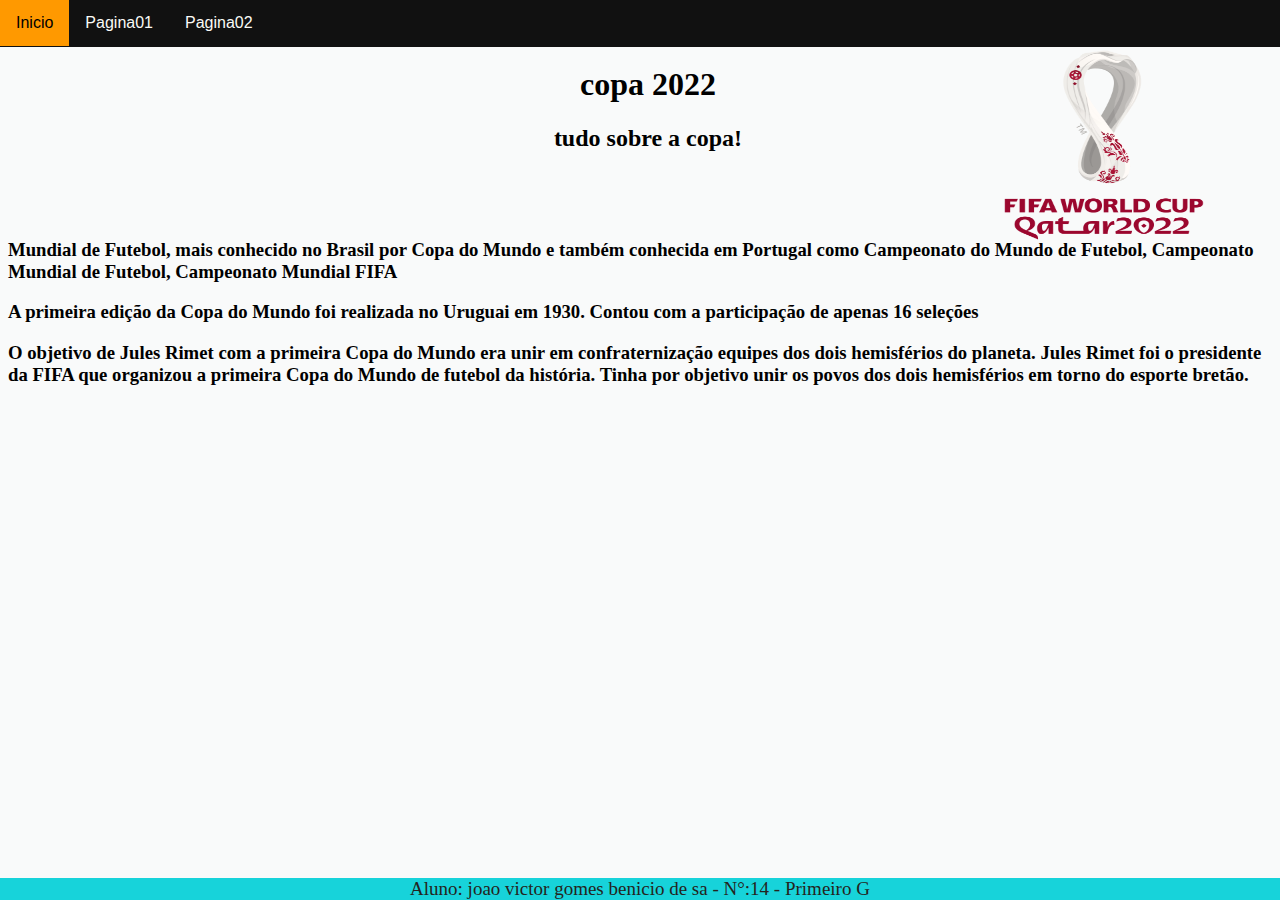
<file: index.html>
<!DOCTYPE html>
<html lang="pt-br" dir="ltr">
  <head>
    <meta charset="utf-8">
    <title>Página do joao</title>
    <link rel="stylesheet" href="estilo.css">
  </head>
  <body>
    <div class="imagem">
    <img src="FIFA.png" alt="" width="200" height="190">
    </div>
    <div class="menuPrincipal">
      <nav>
          <ul>
              <li><a href="index.html">Inicio</a></li>
              <li><a href="Pagina01.html">Pagina01</a></li>
              <li><a href="Pagina02.html">Pagina02</a></li>
          </ul>
      </nav>

  </div>
  <div class="conteudo">
    <h1>copa 2022</h1>
    <h2>tudo sobre a copa!</h2>
  </div>
  
  <div class="rodape">
     Aluno: joao victor gomes benicio de sa - N°:14 - Primeiro G
  </div>
  <div class="conteudo2">
    <h3>
      Mundial de Futebol, mais conhecido no Brasil por Copa do Mundo e também conhecida em Portugal como Campeonato do Mundo de Futebol, Campeonato Mundial de Futebol, Campeonato Mundial FIFA
      <p>A primeira edição da Copa do Mundo foi realizada no Uruguai em 1930. Contou com a participação de apenas 16 seleções </p>
      <p>O objetivo de Jules Rimet com a primeira Copa do Mundo era unir em confraternização equipes dos dois hemisférios do planeta. Jules Rimet foi o presidente da FIFA que organizou a primeira Copa do Mundo de futebol da história. Tinha por objetivo unir os povos dos dois hemisférios em torno do esporte bretão.</p>
    </h3>
  </div>
    
  </body>
</html>
</file>
<file: estilo.css>
body {
  background: rgb(249, 250, 250);
}
h1 {
  text-align: center;
}
h2{
  text-align: center;
}
.menuPrincipal {
  position: absolute;
  top: 0;
  left: 0;
  width: 100%;
  height: 47px;
  background: rgb(17, 17, 17);
  font-family: 'Franklin Gothic Medium', 'Arial Narrow', Arial, sans-serif;
}
nav ul {
  list-style-type: none;
  margin: 0;
  padding: 0;
  overflow: 0;
}
li {
   float: left;
}
li a {
  display: block;
  color: rgb(250, 250, 246);
  text-align: center;
  padding: 14px 16px;
  text-decoration: none;
  font-family: 'Franklin Gothic Medium', 'Arial Narrow', Arial, sans-serif;
}
li a:hover {
  background: rgb(255, 153, 0);
  color: rgb(0, 0, 0);
}

.rodape {
  position: absolute;
  bottom: 0;
  width: 100%;
  left: 0;
  height: 22px;
  background: rgb(23, 211, 218);
  color: rgb(36, 36, 32);
  display: flex;
  justify-content: center;
  font-size: 19px;
}
.conteudo{
  position: absolute;
  top: 45px;
  width: 100%;

}
.conteudo2 {
  position: relative;
  top: 220px;
  width: 100%;

}
.imagem {
  position: absolute;
  top: 50px;
  right: 76px;
}
</file>
